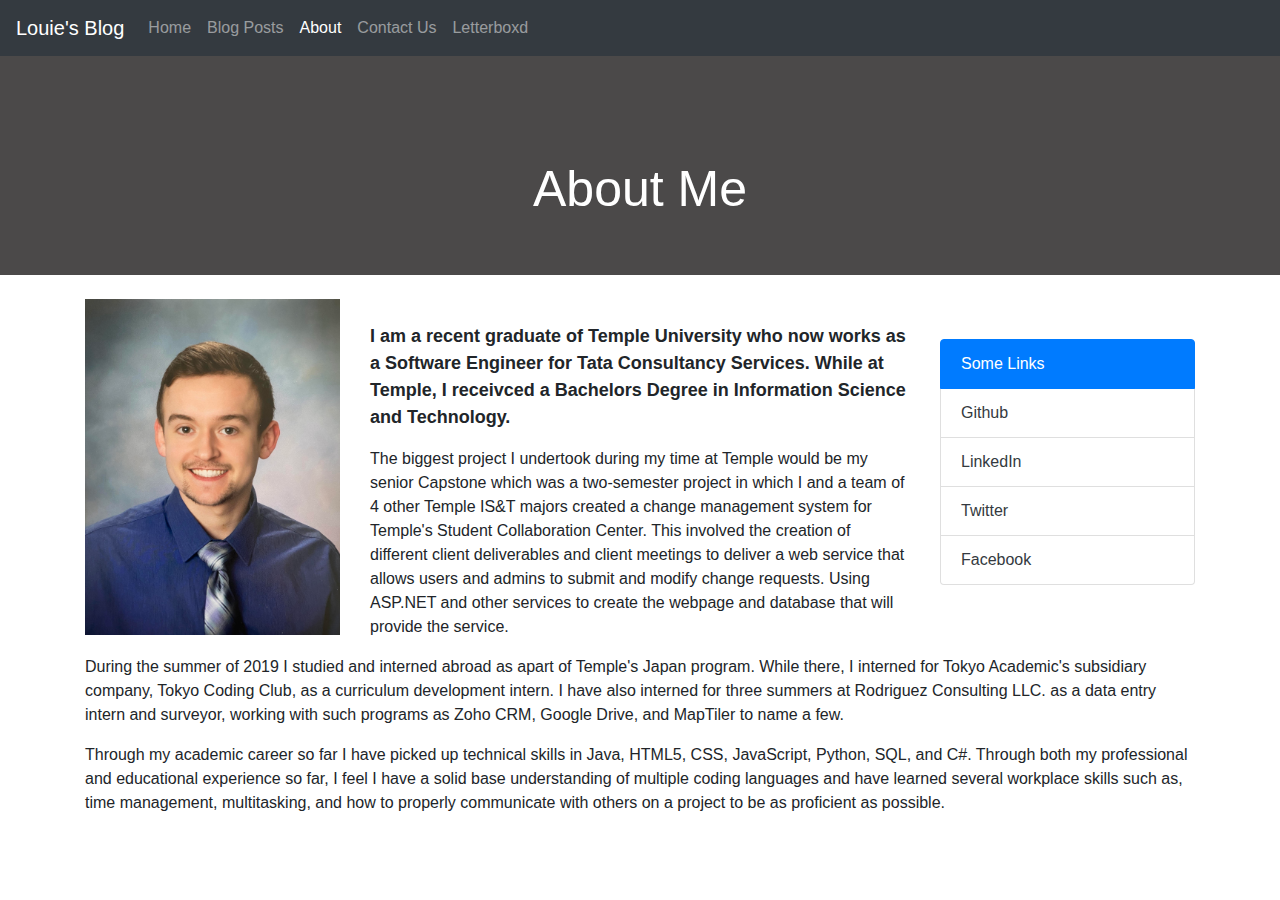
<file: about.html>
<!DOCTYPE html>
<html lang="en">
    <head>
        <meta charset="utf-8" />
        <meta name="viewport" content="width=device-width, initial-scale=1, shrink-to-fit=no" />
        <title>Louie's Movie Blog</title>
        <link rel="icon" type="image/x-icon" href="assets/img/favicon.ico" />
        <link href="css/styles.css" rel="stylesheet" />
        <link rel="stylesheet" href="https://stackpath.bootstrapcdn.com/bootstrap/4.3.1/css/bootstrap.min.css" integrity="sha384-ggOyR0iXCbMQv3Xipma34MD+dH/1fQ784/j6cY/iJTQUOhcWr7x9JvoRxT2MZw1T" crossorigin="anonymous">
    </head>
    <body id="page-top">
        <nav class="navbar navbar-expand-lg navbar-dark bg-dark fixed-top">
            <a class="navbar-brand" href="#">Louie's Blog</a>
            <button class="navbar-toggler" type="button" data-toggle="collapse" data-target="#navbarSupportedContent"
                aria-controls="navbarSupportedContent" aria-expanded="false" aria-label="Toggle navigation">
                <span class="navbar-toggler-icon"></span>
            </button>
            <div class="collapse navbar-collapse" id="navbarSupportedContent">
                <ul class="navbar-nav mr-auto">
                    <li class="nav-item">
                        <a class="nav-link" href="index.html"> Home </a>
                    </li>
                    <li class="nav-item">
                        <a class="nav-link" href="blogs.html"> Blog Posts </a>
                    </li>
                    <li class="nav-item active">
                        <a class="nav-link" href="about.html"> About </a>
                    </li>
                    <li class="nav-item">
                        <a class="nav-link" href="contact.html"> Contact Us </a>
                    </li>
                    <li class="nav-item">
                        <a class="nav-link" href="https://letterboxd.com/CloakenSwagger/"> Letterboxd </a>
                    </li>
                </ul>
            </div>
        </nav>

        <header class="about mt-4">
            <div class="container">
                <div class="masthead-subheading">About Me</div>
            </div>
        </header>

        <div class="container mt-4">
            <div class="row">
                <div class="col-sm-3">
                    <img src="assets/img/about.jpg" class="img-fluid" alt="Responsive image">
                </div>
                <div class="col-sm-6 mt-4">
                    <p id="first">I am a recent graduate of Temple University who now works as a Software Engineer for Tata Consultancy Services. While at Temple, I receivced a Bachelors Degree in Information Science and Technology.</p>
                    <p>The biggest project I undertook during my time at Temple would be my senior Capstone which was a two-semester project in which I and a team of 4 other Temple IS&T majors created a change management system for Temple's Student Collaboration Center. This involved the creation of different client deliverables and client meetings to deliver a web service that allows users and admins to submit and modify change requests. Using ASP.NET and other services to create the webpage and database that will provide the service.</p>
                </div>
                <div class="col-sm-3 mt-4">
                    <ul class="list-group mt-3 mb-2">
                        <li class="list-group-item active">Some Links</li>
                        <li class="list-group-item"><a href="https://github.com/LouieR3" class="text-dark">Github</a></li>
                        <li class="list-group-item"><a href="https://www.linkedin.com/in/louis-rodriguez-9b6187128/" class="text-dark">LinkedIn</a></li>
                        <li class="list-group-item"><a href="https://twitter.com/home" class="text-dark">Twitter</a></li>
                        <li class="list-group-item"><a href="https://www.facebook.com/" class="text-dark">Facebook</a></li>
                    </ul>
                </div>
            </div>
            <p>During the summer of 2019 I studied and interned abroad as apart of Temple's Japan program. While there, I interned for Tokyo Academic's subsidiary company, Tokyo Coding Club, as a curriculum development intern. I have also interned for three summers at Rodriguez Consulting LLC. as a data entry intern and surveyor, working with such programs as Zoho CRM, Google Drive, and MapTiler to name a few.</p>
            <p>Through my academic career so far I have picked up technical skills in Java, HTML5, CSS, JavaScript, Python, SQL, and C#. Through both my professional and educational experience so far, I feel I have a solid base understanding of multiple coding languages and have learned several workplace skills such as, time management, multitasking, and how to properly communicate with others on a project to be as proficient as possible. </p>
        </div>
    </body>
</html>
</file>
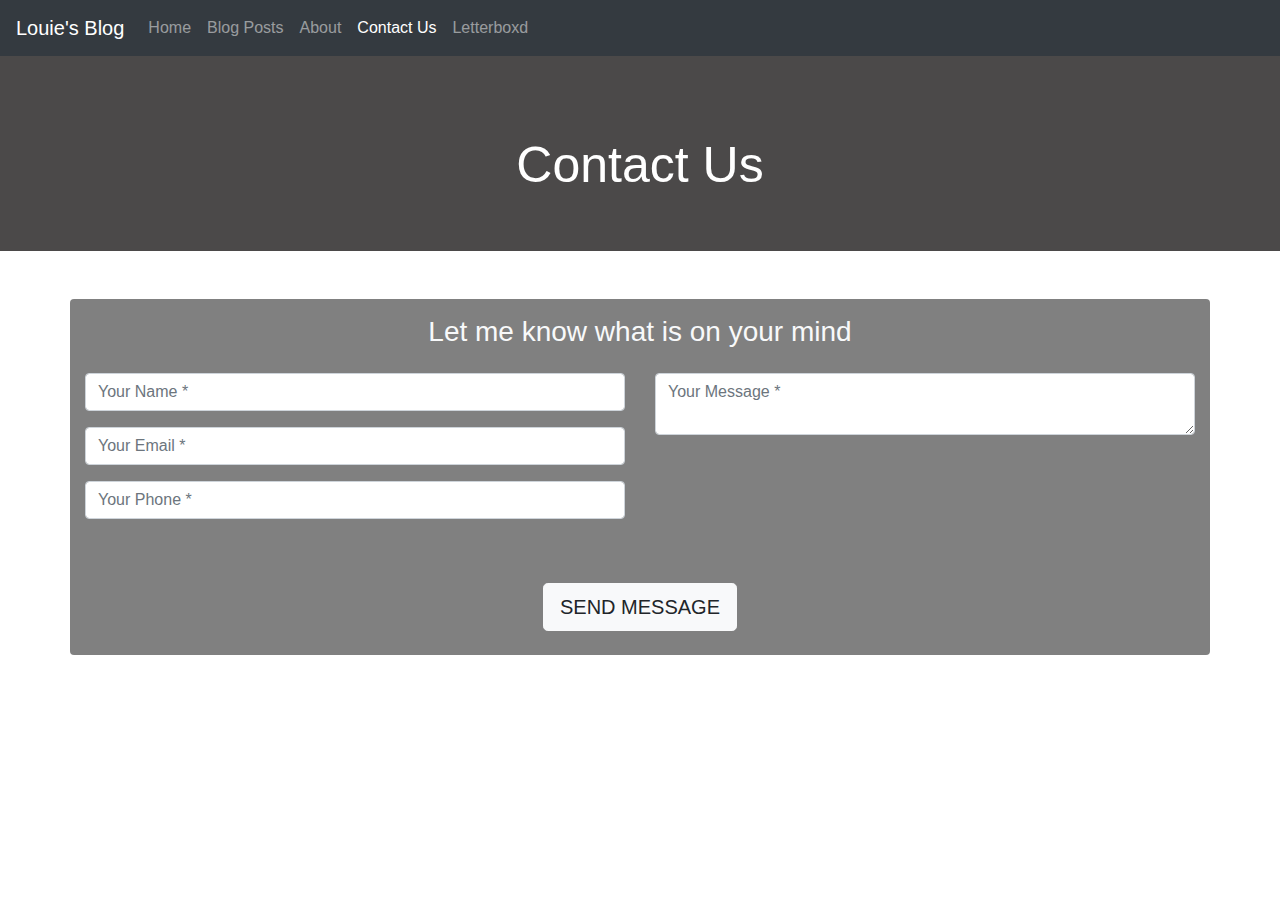
<file: contact.html>
<!DOCTYPE html>
<html lang="en">
    <head>
        <meta charset="utf-8" />
        <meta name="viewport" content="width=device-width, initial-scale=1, shrink-to-fit=no" />
        <title>Louie's Movie Blog</title>
        <link rel="icon" type="image/x-icon" href="assets/img/favicon.ico" />
        <link href="css/styles.css" rel="stylesheet" />
        <link rel="stylesheet" href="https://stackpath.bootstrapcdn.com/bootstrap/4.3.1/css/bootstrap.min.css" integrity="sha384-ggOyR0iXCbMQv3Xipma34MD+dH/1fQ784/j6cY/iJTQUOhcWr7x9JvoRxT2MZw1T" crossorigin="anonymous">
        <script type = "text/javascript">
            function validateForm() {
            var x = document.forms["sentMessage"]["name"].value;
            var y = document.forms["sentMessage"]["email"].value;
            var z = document.forms["sentMessage"]["phone"].value;
            var message = document.forms["sentMessage"]["message"].value;
            if (x == "" || y == "" || z == "" || message == "") {
              alert("Name must be filled out");
              return false;
            }
          }
         </script> 
    </head>
    <body id="page-top">
        <nav class="navbar navbar-expand-lg navbar-dark bg-dark fixed-top">
            <a class="navbar-brand" href="#">Louie's Blog</a>
            <button class="navbar-toggler" type="button" data-toggle="collapse" data-target="#navbarSupportedContent"
                aria-controls="navbarSupportedContent" aria-expanded="false" aria-label="Toggle navigation">
                <span class="navbar-toggler-icon"></span>
            </button>
            <div class="collapse navbar-collapse" id="navbarSupportedContent">
                <ul class="navbar-nav mr-auto">
                    <li class="nav-item">
                        <a class="nav-link" href="index.html"> Home </a>
                    </li>
                    <li class="nav-item">
                        <a class="nav-link" href="blogs.html"> Blog Posts </a>
                    </li>
                    <li class="nav-item">
                        <a class="nav-link" href="about.html"> About </a>
                    </li>
                    <li class="nav-item active">
                        <a class="nav-link" href="contact.html"> Contact Us </a>
                    </li>
                    <li class="nav-item">
                        <a class="nav-link" href="https://letterboxd.com/CloakenSwagger/"> Letterboxd </a>
                    </li>
                </ul>
            </div>
        </nav>
        
        <header class="contact">
            <div class="container">
                <div class="masthead-subheading">Contact Us</div>
            </div>
        </header>
        <section class="page-section mt-5">
            <div class="container rounded" id="contact">
                <div class="text-center">
                    <h3 class="section-subheading text-light pt-3 pb-3">Let me know what is on your mind</h3>
                </div>
                <form id="contactForm" name="sentMessage" onsubmit="return validateForm()">
                    <div class="row align-items-stretch mb-5">
                        <div class="col-md-6">
                            <div class="form-group">
                                <input class="form-control" id="name" name="name" type="text" placeholder="Your Name *" required="required" data-validation-required-message="Please enter your name." />
                                <p class="help-block text-danger"></p>
                            </div>
                            <div class="form-group">
                                <input class="form-control" id="email" type="email" name="email" placeholder="Your Email *" required="required" data-validation-required-message="Please enter your email address." />
                                <p class="help-block text-danger"></p>
                            </div>
                            <div class="form-group mb-md-0">
                                <input class="form-control" id="phone" type="tel" placeholder="Your Phone *" name="phone" required="required" data-validation-required-message="Please enter your phone number." />
                                <p class="help-block text-danger"></p>
                            </div>
                        </div>
                        <div class="col-md-6">
                            <div class="form-group form-group-textarea mb-md-0">
                                <textarea class="form-control" id="message" placeholder="Your Message *" name="message" required="required" data-validation-required-message="Please enter a message."></textarea>
                                <p class="help-block text-danger"></p>
                            </div>
                        </div>
                    </div>
                    <div class="text-center">
                        <div id="success"></div>
                        <button class="btn btn-light btn-lg text-uppercase mb-4" id="sendMessageButton" type="submit">Send Message</button>
                    </div>
                </form>
            </div>
        </section>
    </body>
</html>
</file>
<file: css/styles.css>
@charset "UTF-8";



.btn-xl {
  padding: 1.25rem 2.5rem;
  font-family: "Montserrat", -apple-system, BlinkMacSystemFont, "Segoe UI", Roboto, "Helvetica Neue", Arial, sans-serif, "Apple Color Emoji", "Segoe UI Emoji", "Segoe UI Symbol", "Noto Color Emoji";
  font-size: 1.125rem;
  font-weight: 700;
}

#first{
  font-size: 18px;
  font-weight: bold;
}
#contact{
  background-color: gray;
}

.about {
  padding-top: 8rem;
  padding-bottom: 3rem;
  text-align: center;
  color: white;
  font-size: 50px;
  background-color: rgb(75, 73, 73);
  background-repeat: no-repeat;
  background-attachment: scroll;
  background-position: center center;
  background-size: cover;
}
header.contact {
  padding-top: 8rem;
  padding-bottom: 3rem;
  text-align: center;
  color: #fff;
  font-size: 50px;
  background-color: rgb(75, 73, 73);
  background-repeat: no-repeat;
  background-attachment: scroll;
  background-position: center center;
  background-size: cover;
}
header.masthead {
  padding-top: 10.5rem;
  padding-bottom: 6rem;
  text-align: center;
  color: #fff;
  background-image: url("../assets/img/her.png");
  background-repeat: no-repeat;
  background-attachment: scroll;
  background-position: center center;
  background-size: cover;
}
header.masthead .masthead-subheading {
  font-size: 1.5rem;
  font-style: italic;
  line-height: 1.5rem;
  margin-bottom: 25px;
  font-family: "Droid Serif", -apple-system, BlinkMacSystemFont, "Segoe UI", Roboto, "Helvetica Neue", Arial, sans-serif, "Apple Color Emoji", "Segoe UI Emoji", "Segoe UI Symbol", "Noto Color Emoji";
}
header.masthead .masthead-heading {
  font-size: 3.25rem;
  font-weight: 700;
  line-height: 3.25rem;
  margin-bottom: 2rem;
  font-family: "Montserrat", -apple-system, BlinkMacSystemFont, "Segoe UI", Roboto, "Helvetica Neue", Arial, sans-serif, "Apple Color Emoji", "Segoe UI Emoji", "Segoe UI Symbol", "Noto Color Emoji";
}

@media (min-width: 768px) {
  header.masthead {
    padding-top: 17rem;
    padding-bottom: 12.5rem;
  }
  header.masthead .masthead-subheading {
    font-size: 2.25rem;
    font-style: italic;
    line-height: 2.25rem;
    margin-bottom: 2rem;
  }
  header.masthead .masthead-heading {
    font-size: 4.5rem;
    font-weight: 700;
    line-height: 4.5rem;
    margin-bottom: 4rem;
  }
}
#portfolio .portfolio-item {
  max-width: 25rem;
  margin-left: auto;
  margin-right: auto;
}
#portfolio .portfolio-item .portfolio-link {
  position: relative;
  display: block;
  margin: 0 auto;
}
#portfolio .portfolio-item .portfolio-link .portfolio-hover {
  display: flex;
  position: absolute;
  width: 100%;
  height: 100%;
  background: rgba(254, 209, 54, 0.9);
  align-items: center;
  justify-content: center;
  opacity: 0;
  transition: opacity ease-in-out 0.25s;
}
#portfolio .portfolio-item .portfolio-caption {
  padding: 1.5rem;
  text-align: center;
  background-color: #fff;
  cursor: pointer;
}
#portfolio .portfolio-item .portfolio-caption .portfolio-caption-heading {
  font-size: 1.5rem;
  font-family: "Montserrat", -apple-system, BlinkMacSystemFont, "Segoe UI", Roboto, "Helvetica Neue", Arial, sans-serif, "Apple Color Emoji", "Segoe UI Emoji", "Segoe UI Symbol", "Noto Color Emoji";
  font-weight: 700;
  margin-bottom: 0;
}
#portfolio .portfolio-item .portfolio-caption .portfolio-caption-subheading {
  font-style: italic;
  font-family: "Droid Serif", -apple-system, BlinkMacSystemFont, "Segoe UI", Roboto, "Helvetica Neue", Arial, sans-serif, "Apple Color Emoji", "Segoe UI Emoji", "Segoe UI Symbol", "Noto Color Emoji";
}

.portfolio-modal .modal-dialog {
  margin: 1rem;
  max-width: 100vw;
}
.portfolio-modal .modal-content {
  padding-top: 6rem;
  padding-bottom: 6rem;
  text-align: center;
}
.portfolio-modal .modal-content h2 {
  font-size: 3rem;
  line-height: 3rem;
}
.portfolio-modal .modal-content p.item-intro {
  font-style: italic;
  margin-bottom: 2rem;
  font-family: "Droid Serif", -apple-system, BlinkMacSystemFont, "Segoe UI", Roboto, "Helvetica Neue", Arial, sans-serif, "Apple Color Emoji", "Segoe UI Emoji", "Segoe UI Symbol", "Noto Color Emoji";
}
.portfolio-modal .modal-content p {
  margin-bottom: 2rem;
}
.portfolio-modal .modal-content ul.list-inline {
  margin-bottom: 2rem;
}
.portfolio-modal .modal-content img {
  margin-bottom: 2rem;
}
</file>
